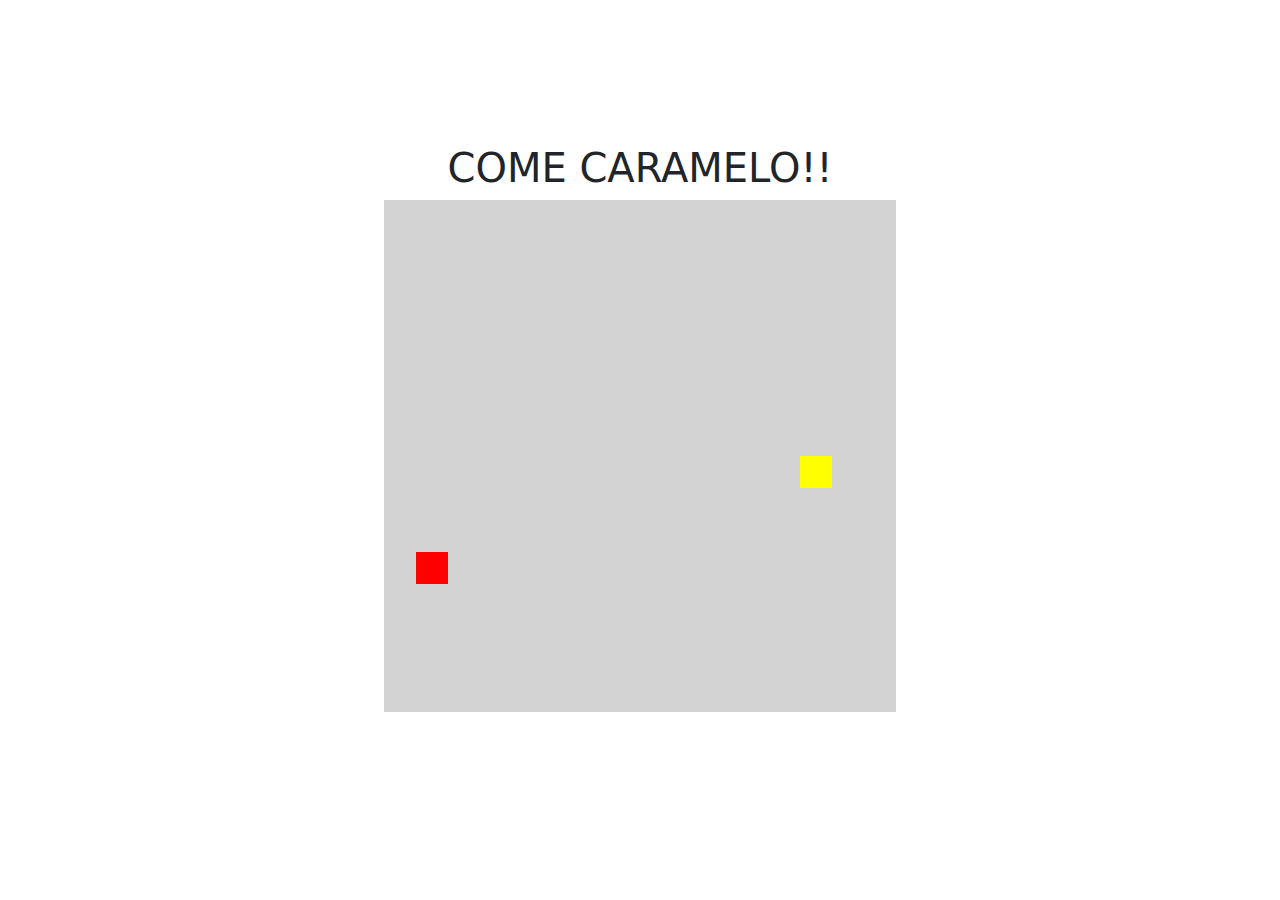
<file: index.html>
<!DOCTYPE html>

<html lang="pt-BR">

<head>
    <meta charset="UTF-8">
    <meta http-equiv="X-UA-Compatible" content="IE=edge">
    <meta name="viewport" content="width=device-width, initial-scale=1.0">

    <!--Estilo da pagina-->
    <link rel="stylesheet" href="/css/estilo.css">
    <link rel="stylesheet" href="/css/bootstrap.min.css">

    <!--Configutação do jogo-->
    <script defer src="/java/comandos.js"></script>

    <!--owl css-->
    <link rel="stylesheet" href="/css/owl/owl.carousel.min.css">
    <link rel="stylesheet" href="/css/owl/owl.theme.default.min.css">

    <title>Dogs Caramelo Game</title>
</head>

<body>
    <h1>COME CARAMELO!!</h1>
    <canvas id="cachorro" width="512" height="512"></canvas>
</body>

</html>
</file>
<file: css/estilo.css>
* {
    padding: 0;
    margin: 0;
    box-sizing: border-box;
}

body {
    height: 95vh;
    width: 95;
    display: flex;
    justify-content: center;
    align-items: center;
    flex-direction: column;
    color: rgb(196, 196, 28);
    font-family: 'Times New Roman', Times, serif;
}
</file>
